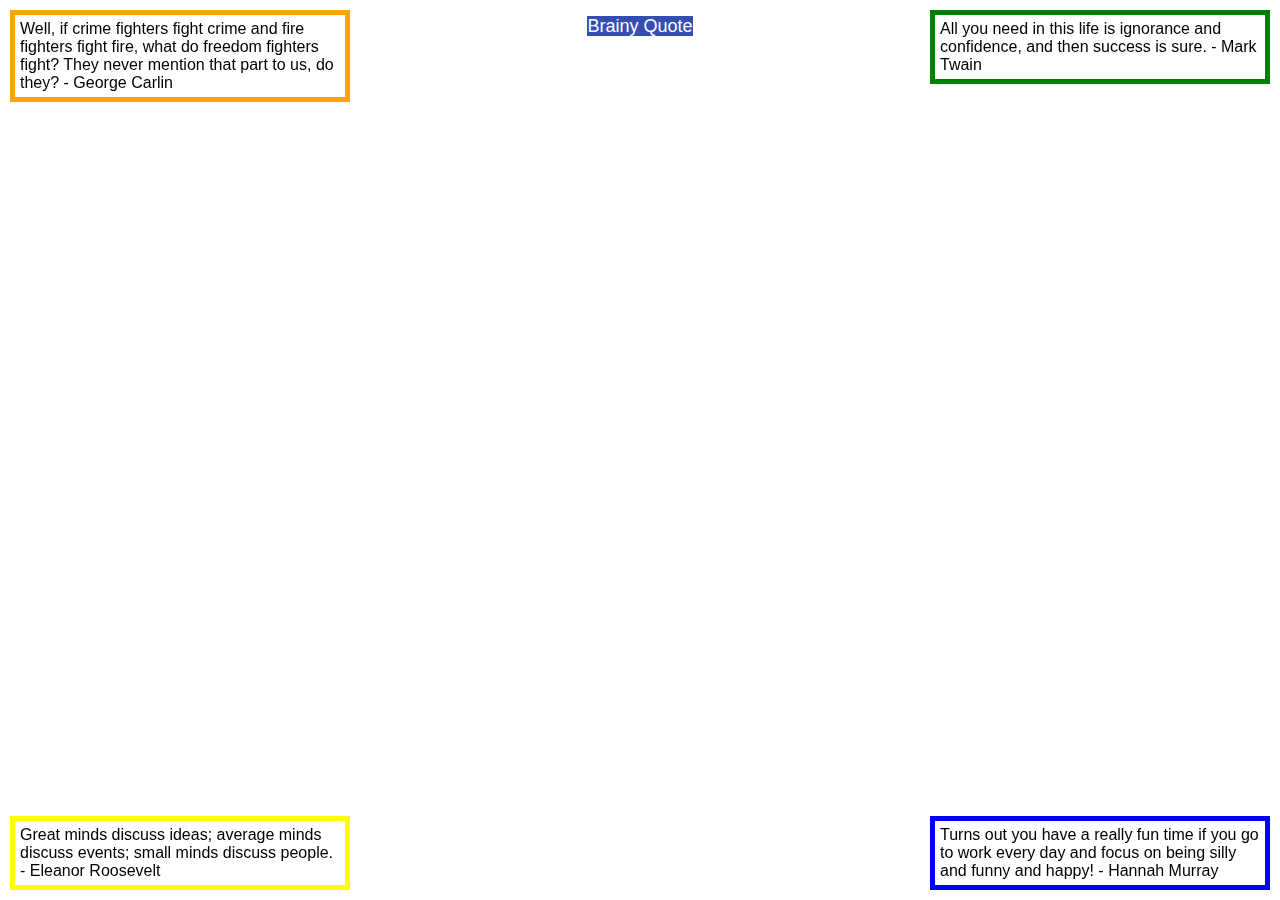
<file: Day-2-Assignment/index.html>
<!DOCTYPE html>
<html>

<head>
    <title>Blocks</title>
    <!-- Do not change this file - add your CSS styling 
       rules to the blocks.css file included below -->
    <link type="text/css" rel="stylesheet" href="blocks.css">
</head>

<body>
    <div id="one">
        Turns out you have a really fun time if you
        go to work every day and focus on being
        silly and funny and happy! - Hannah Murray
    </div>
    <div id="two">
        All you need in this life is ignorance and confidence,
        and then success is sure. - Mark Twain
    </div>
    <div id="three">
        Well, if crime fighters fight crime and fire fighters
        fight fire, what do freedom fighters fight? They never
        mention that part to us, do they? - George Carlin
    </div>
    <div id="four">
        Great minds discuss ideas; average minds discuss events;
        small minds discuss people. - Eleanor Roosevelt
    </div>
    <p id="link">
        <a href="https://www.brainyquote.com/" target="_blank">
            Brainy Quote
        </a>
    </p>
</body>

</html>
</file>
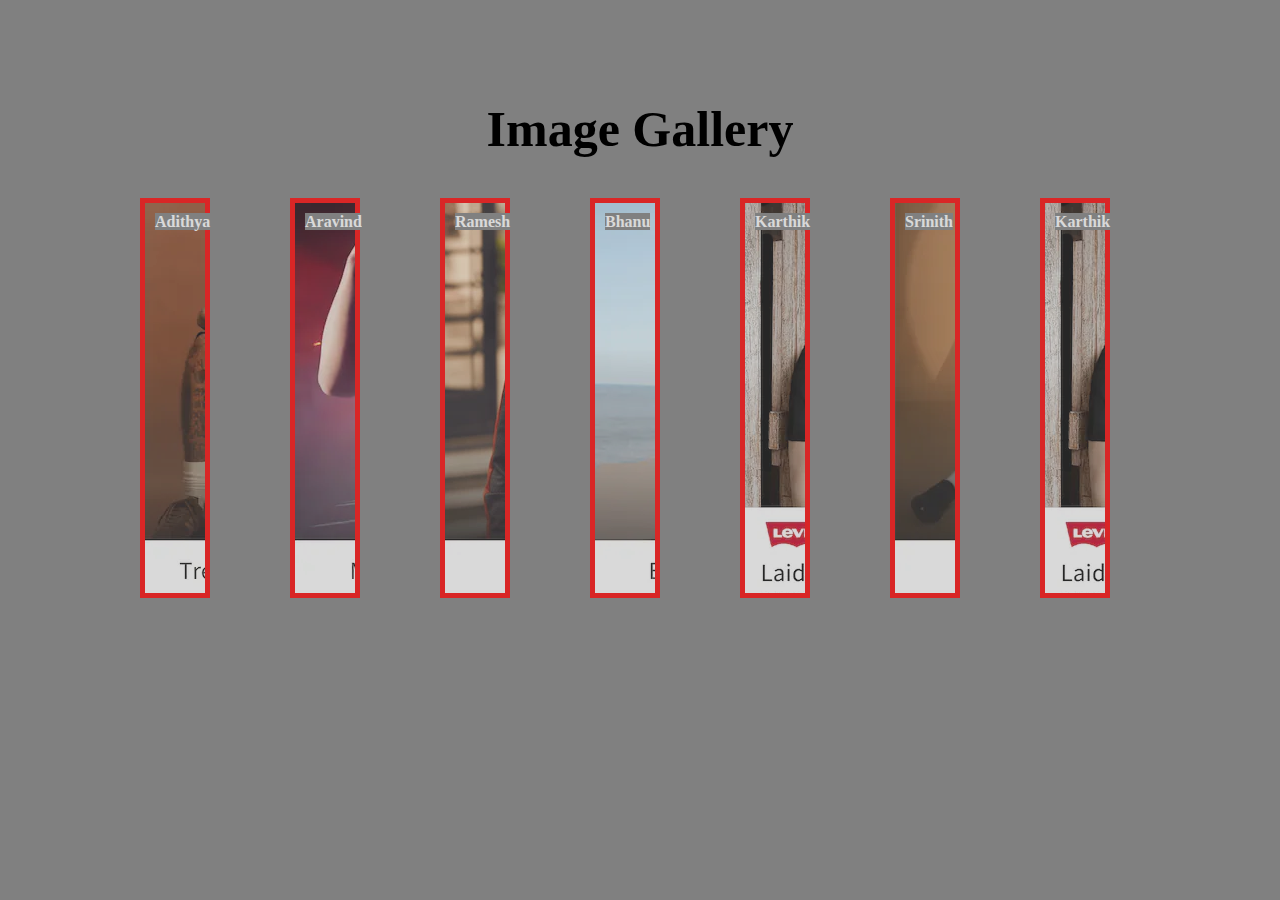
<file: Day-3-Assignment/index.html>
<!DOCTYPE html>
<html lang="en">
<head>
    <meta charset="UTF-8">
    <meta name="viewport" content="width=device-width, initial-scale=1.0">
    <title>Image Gallery</title>
    <link rel="stylesheet" href="style.css">
</head>
<body>
    <h2>Image Gallery</h2>
    <div class="gallery">
        <div class="img1 img"><b style="color: rgb(255, 255, 255);">Adithya</b></div>
        <div class="img2 img"><b style="color: rgb(255, 255, 255);">Aravind</b></div>
        <div class="img3 img"><b style="color: rgb(255, 255, 255);">Ramesh</b></div>
        <div class="img4 img"><b style="color: rgb(255, 255, 255);">Bhanu</b></div>
        <div class="img5 img"><b style="color: rgb(255, 255, 255);">Karthik</b></div>
        <div class="img6 img"><b style="color: rgb(255, 255, 255);">Srinith</b></div>
        <div class="img5 img"><b style="color: rgb(255, 255, 255);">Karthik</b></div>



    </div>
</body>
</html>
</file>
<file: Day-2-Assignment/blocks.css>
/* This is a partial blocks.css, you need to add more rules
   to this file to complete the assignment.  Do not add any CSS
   styling to the original index.htm / start.htm */
   body {
    font-family: "Helvetica Neue", Helvetica, Arial, sans-serif;
}
/* Here is one of many  CSS rules you will need... */
#one {
    border: 5px solid blue;
    margin: 5px;
    padding: 5px;
    position:fixed;
    bottom: 5px;
    right: 5px;
    width: 25%; }
#two {
    border: 5px solid green;
    margin: 5px;
    padding: 5px;
    width: 25%;
    position: fixed;
    right: 5px;
    top: 5px;
}
#three {
    border: 5px solid orange;
    margin: 5px;
    padding: 5px;
    width: 25%;
    position: fixed;
    left: 5px;
    top: 5px;
}
#four {
    border: 5px solid yellow;
    margin: 5px;
    padding: 5px;
    width: 25%;
    position:fixed;
    bottom: 5px;
    left: 5px;
}
#link{
    text-align: center;
}
#link a{
    text-align: center;
    font-family: 'helvetica neue', Helvetica, Arial, sans-serif;
    color: #fefefe;
    text-decoration: none;
    background-color: #354eb1;
    font-size: 18px;
    font-weight: 400;
}
</file>
<file: Day-3-Assignment/style.css>
* {
    padding: 0px;
    margin: 0px;
    box-sizing: border-box;
    background-color: gray;
}
body {
    padding: 100px;
}

.gallery {
    display: flex;
    flex-wrap: wrap;
}
.img {
    margin: 40px;
    padding: 10px;
    width: 70px;
    height: 400px;
    background-size: contain;
    transition: all 0.3s ease-in-out;
    background-repeat: no-repeat;
    border: 5px solid red;
}

.img:hover {
    width: 270px;
    height: 400px;
    opacity: 1;
    border: 5px solid rgb(218, 215, 13);

}

.img1{
    background: url(images/1.png);
    opacity: 0.7;
}
.img2{
    background: url(images/2.png);
        opacity: 0.7;
}
.img3{
    background: url(images/4.png);
        opacity: 0.7;
}
.img4{
    background: url(images/5.png);
        opacity: 0.7;
}
.img5{
    background: url(images/8.png);
        opacity: 0.7;
}
.img6{
    background: url(images/12.png);
        opacity: 0.7;
}

h2{
    text-align: center;
    font-size: 50px;
}
</file>
